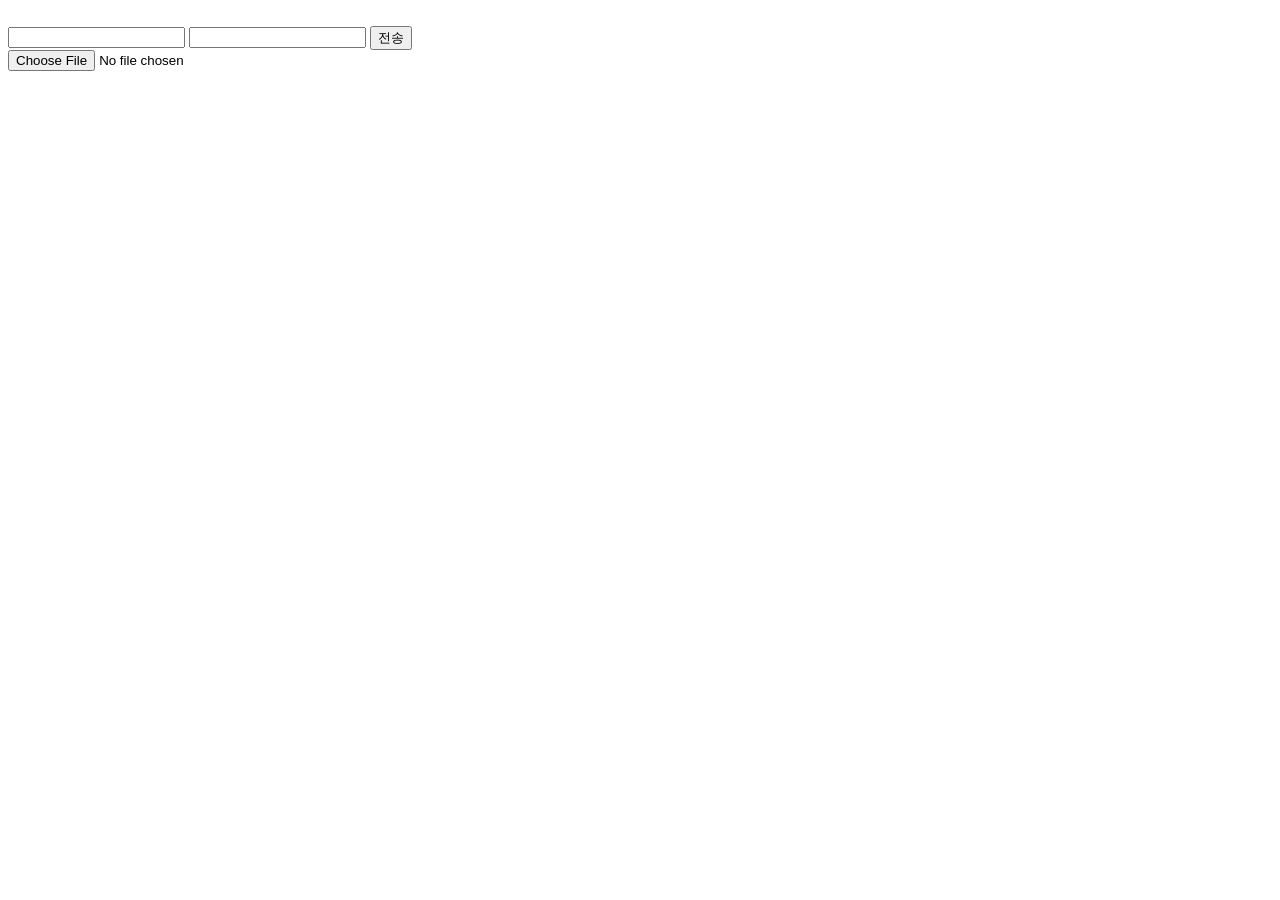
<file: src/main/resources/templates/edit.html>
<!doctype html>
<html lang="en">
<head>
    <meta charset="UTF-8">
    <meta name="viewport"
          content="width=device-width, user-scalable=no, initial-scale=1.0, maximum-scale=1.0, minimum-scale=1.0">
    <meta http-equiv="X-UA-Compatible" content="ie=edge">
    <title>Document</title>
</head>
<body>
    <div th:replace="~{nav.html::navbar}"></div>
    <img th:src="${item.url} ?: @{https://placehold.co/300}">
    <form action="/edit" method="POST">
<!--        <input type="hidden" th:name="${_csrf.parameterName}" th:value="${_csrf.token}">-->
        <input type="hidden" name="id" th:value="${item.id}">
        <input type="hidden" id="imageUrl" name="url" th:value="${item.url}">
        <input name="title" th:value="${item.title}">
        <input name="price" th:value="${item.price}">
        <button type="submit">전송</button>
    </form>

    <input type="file" onchange="getURL(this)">

    <script>
        async function getURL(e) {
            let name = encodeURIComponent(e.files[0].name)
            let result = await fetch('/presigned-url?filename=' + name)
            result = await result.text()

            let r = await fetch(result, {
                method : 'PUT',
                body : e.files[0]
            })

            if (r.ok) {
                let imageUrl = result.split('?')[0]
                document.querySelector('#imageUrl').value = imageUrl
            }
            console.log(r.status);
            console.log(r.url)
        }
    </script>
</body>
</html>
</file>
